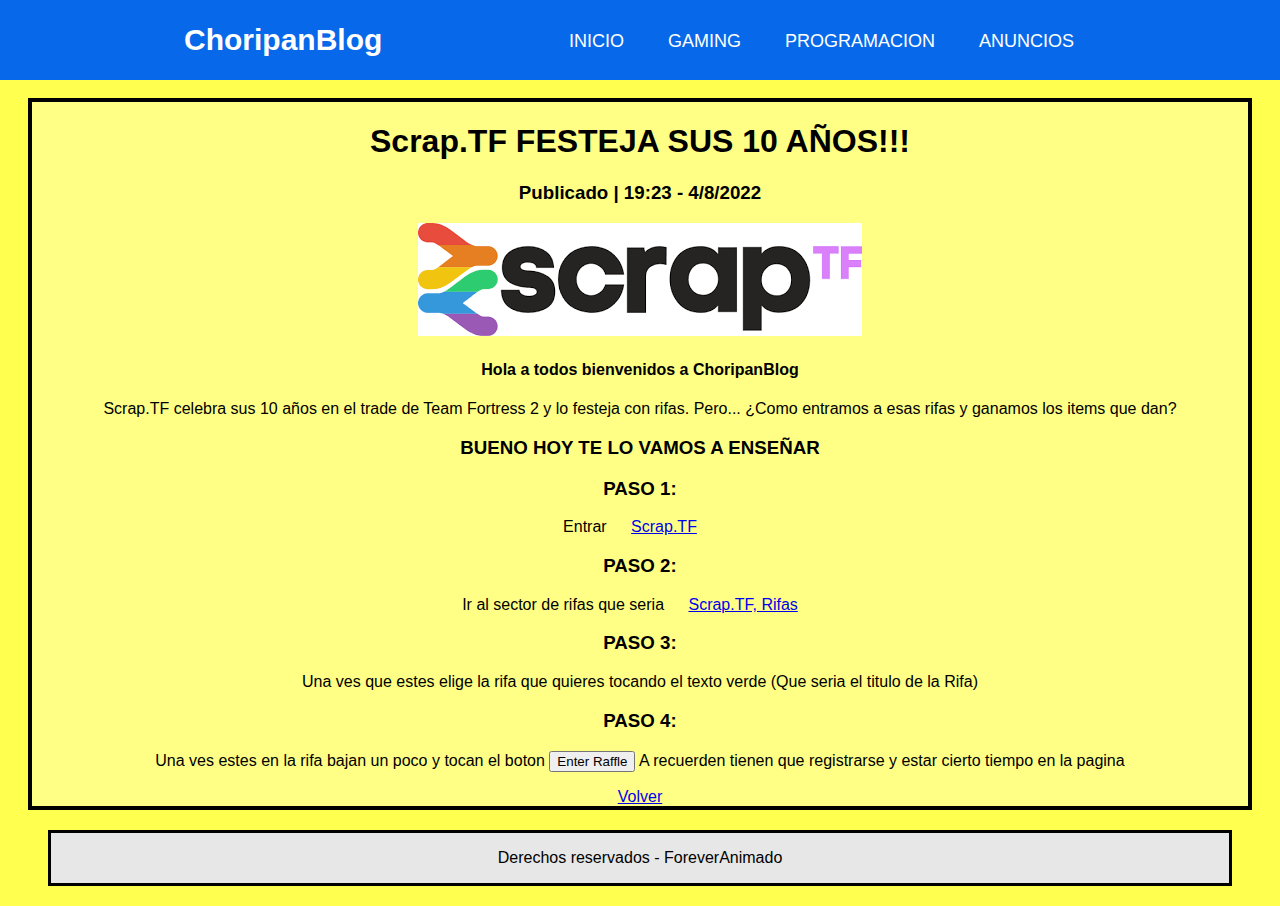
<file: gaming_blog1.html>
<!DOCTYPE html>
<html lang="en">
<head>
    <meta charset="UTF-8">
    <meta http-equiv="X-UA-Compatible" content="IE=edge">
    <meta name="viewport" content="width=device-width, initial-scale=1.0">
    <link rel="stylesheet" href="CSS/styles.css">
    <title>ChoripanBlog - Gaming</title>
</head>
<body>
  <header class="header">
    <nav class="nav">
      <a href="index.html" class="logo nav-link">ChoripanBlog</a>
      </button>
      <ul class="nav-menu">
        <li class="nav-menu-item">
          <a href="index.html" class="nav-menu-link nav-link">INICIO</a>
        </li>
        <li class="nav-menu-item">
          <a href="gaming.html" class="nav-menu-link nav-link">Gaming</a>
        </li>
        <li class="nav-menu-item">
          <a href="programacion.html" class="nav-menu-link nav-link">Programacion</a>
        </li>
        <li class="nav-menu-item">
          <a href="anuncios.html" class="nav-menu-link nav-link">Anuncios</a>
        </li>
      </ul>
    </nav>
  </header>
  <div class="BLOG">
    <div class="blog1_programacion">
      <h1>Scrap.TF FESTEJA SUS 10 AÑOS!!!</h1>
      <h3>Publicado | 19:23 - 4/8/2022</h3>
      <img src="[data-uri]">
      <h4>Hola a todos bienvenidos a ChoripanBlog</h4>
      <p>Scrap.TF celebra sus 10 años en el trade de Team Fortress 2 y lo festeja con rifas. Pero... ¿Como entramos a esas rifas y ganamos los items que dan?</p>
      <h3>BUENO HOY TE LO VAMOS A ENSEÑAR</h3>
      <h3>PASO 1:</h3>
      <p>Entrar <a href="https://scrap.tf/">Scrap.TF</a></p>
      <h3>PASO 2:</h3>
      <p>Ir al sector de rifas que seria <a href="https://scrap.tf/raffles">Scrap.TF, Rifas</a></p>
      <h3>PASO 3:</h3>
      <p>Una ves que estes elige la rifa que quieres tocando el texto verde (Que seria el titulo de la Rifa)</p>
      <h3>PASO 4:</h3>
      <p>Una ves estes en la rifa bajan un poco y tocan el boton <button>Enter Raffle</button> A recuerden tienen que registrarse y estar cierto tiempo en la pagina</p>
    </div>
    <div>
      <a href="gaming.html">Volver</a>
    </div>
  </div>
    <div class="ABAJO">
      <footer>Derechos reservados - ForeverAnimado</footer>
  </div>
</body>
</html>
</file>
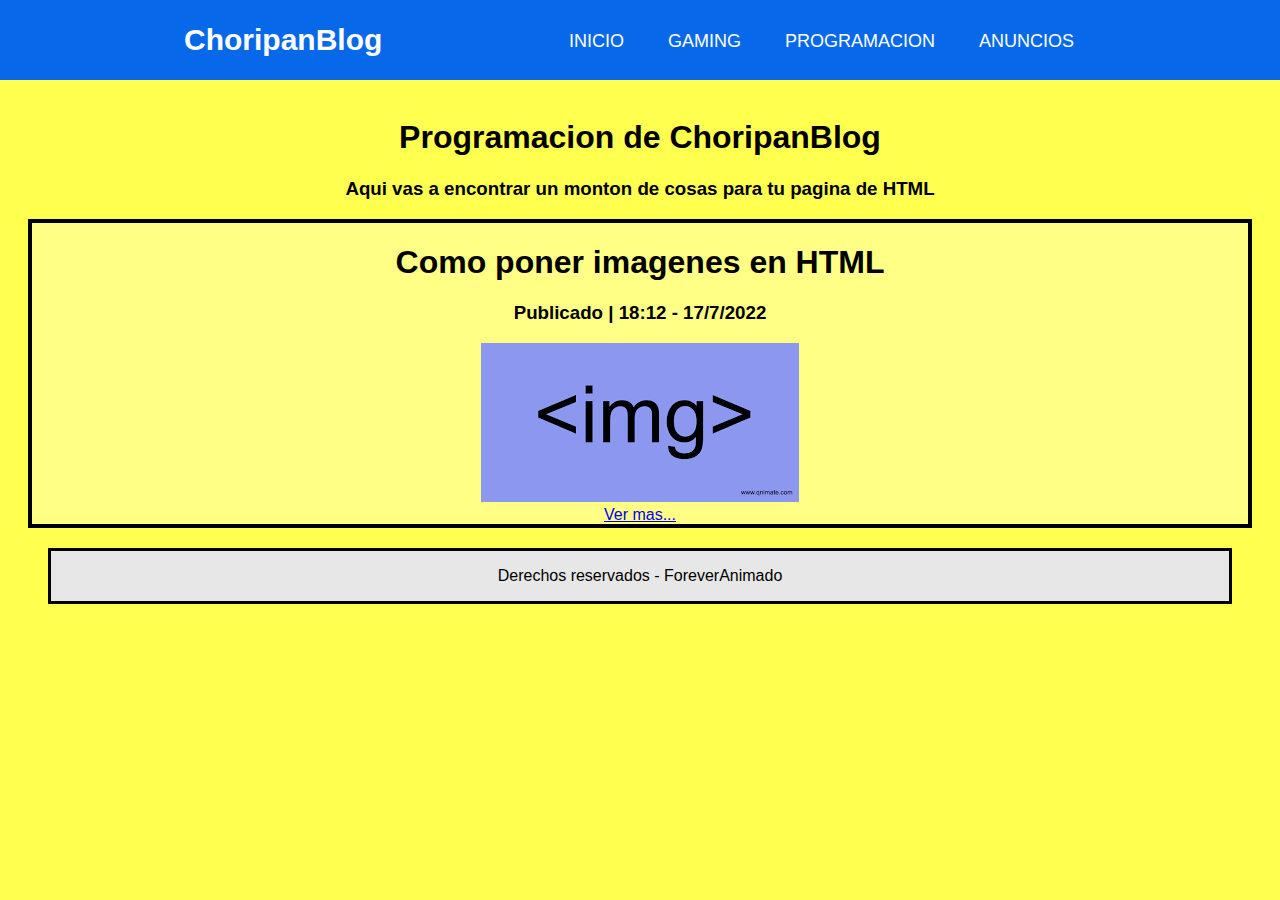
<file: programacion.html>
<!DOCTYPE html>
<html lang="en">
<head>
    <meta charset="UTF-8">
    <meta http-equiv="X-UA-Compatible" content="IE=edge">
    <meta name="viewport" content="width=device-width, initial-scale=1.0">
    <link rel="stylesheet" href="CSS/styles.css">
    <title>ChoripanBlog - Programacion</title>
</head>
<body>
  <header class="header">
    <nav class="nav">
      <a href="index.html" class="logo nav-link">ChoripanBlog</a>
      </button>
      <ul class="nav-menu">
        <li class="nav-menu-item">
          <a href="index.html" class="nav-menu-link nav-link">INICIO</a>
        </li>
        <li class="nav-menu-item">
          <a href="gaming.html" class="nav-menu-link nav-link">Gaming</a>
        </li>
        <li class="nav-menu-item">
          <a href="programacion.html" class="nav-menu-link nav-link">Programacion</a>
        </li>
        <li class="nav-menu-item">
          <a href="anuncios.html" class="nav-menu-link nav-link">Anuncios</a>
        </li>
      </ul>
    </nav>
  </header>
    <h1>Programacion de ChoripanBlog</h1>
    <h3>Aqui vas a encontrar un monton de cosas para tu pagina de HTML</h3>
    <div class="BLOG">
      <div class="blog1_programacion">
        <h1>Como poner imagenes en HTML</h1>
        <h3>Publicado | 18:12 - 17/7/2022</h3>
        <img src="[data-uri]" alt="https://www.clarin.com/img/2022/05/13/choripanes-clasicos-y-reinvenciones-gourmet___8LkTu7mQM_2000x1500__1.jpg">
        <div>
          <a class="btn btn-primary" href="programacion_blog1.html" role="button">Ver mas...</a>
        </div>
      </div>
    </div>
    <div class="ABAJO">
      <footer>Derechos reservados - ForeverAnimado</footer>
  </div>
</body>
</html>
</file>
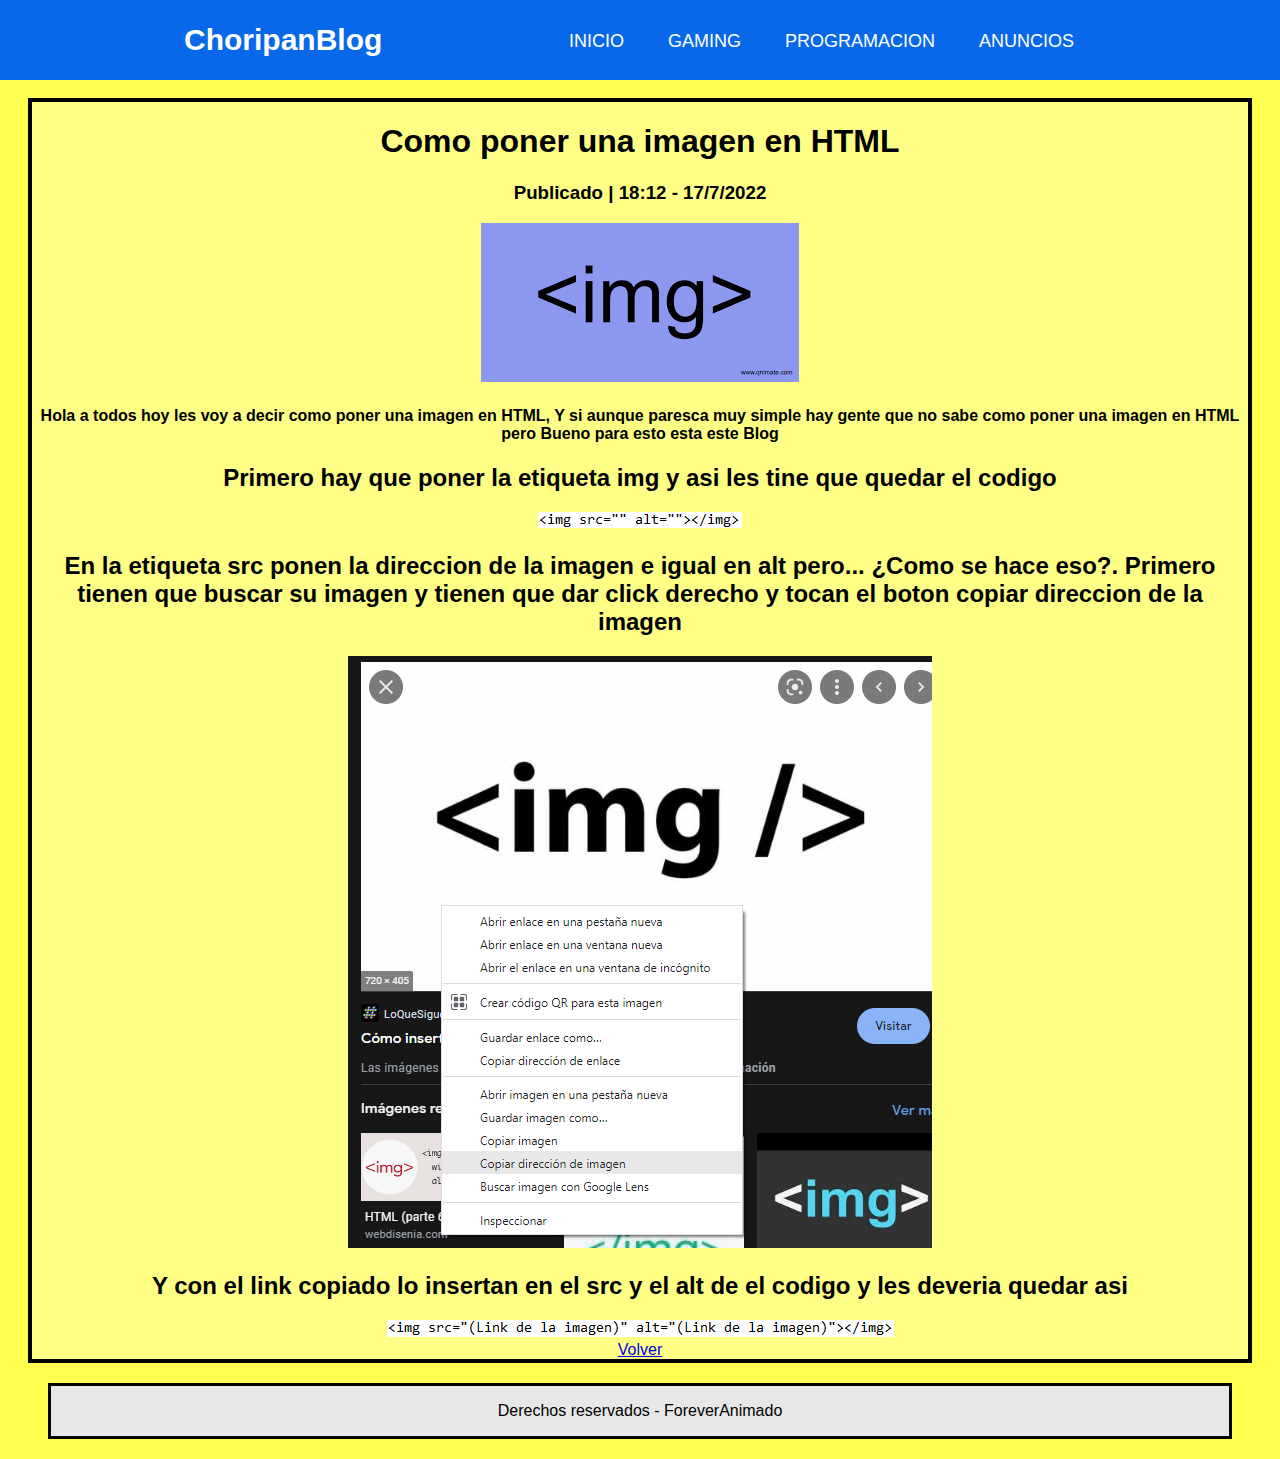
<file: programacion_blog1.html>
<!DOCTYPE html>
<html lang="en">
<head>
    <meta charset="UTF-8">
    <meta http-equiv="X-UA-Compatible" content="IE=edge">
    <meta name="viewport" content="width=device-width, initial-scale=1.0">
    <link rel="stylesheet" href="CSS/styles.css">
    <title>ChoripanBlog - Programacion</title>
</head>
<body>
    <header class="header">
      <nav class="nav">
        <a href="index.html" class="logo nav-link">ChoripanBlog</a>
        </button>
        <ul class="nav-menu">
          <li class="nav-menu-item">
            <a href="index.html" class="nav-menu-link nav-link">INICIO</a>
          </li>
          <li class="nav-menu-item">
            <a href="gaming.html" class="nav-menu-link nav-link">Gaming</a>
          </li>
          <li class="nav-menu-item">
            <a href="programacion.html" class="nav-menu-link nav-link">Programacion</a>
          </li>
          <li class="nav-menu-item">
            <a href="anuncios.html" class="nav-menu-link nav-link">Anuncios</a>
          </li>
        </ul>
      </nav>
    </header>
  <div class="BLOG">
    <div class="blog1_programacion">
      <h1>Como poner una imagen en HTML</h1>
      <h3>Publicado | 18:12 - 17/7/2022</h3>
      <img src="[data-uri]" alt="https://www.clarin.com/img/2022/05/13/choripanes-clasicos-y-reinvenciones-gourmet___8LkTu7mQM_2000x1500__1.jpg"" alt="https://www.clarin.com/img/2022/05/13/choripanes-clasicos-y-reinvenciones-gourmet___8LkTu7mQM_2000x1500__1.jpg">
      <h4>Hola a todos hoy les voy a decir como poner una imagen en HTML, Y si aunque paresca muy simple hay gente que no sabe como poner una imagen en HTML pero Bueno para esto esta este Blog</h4>
      <h2>Primero hay que poner la etiqueta img y asi les tine que quedar el codigo</h2>
      <img src="IMG/BLOG_PROGRAMACION1.png" alt="BLOG_PROGRAMACION1.png">
      <h2>En la etiqueta src ponen la direccion de la imagen e igual en alt pero... ¿Como se hace eso?. Primero tienen que buscar su imagen y tienen que dar click derecho y tocan el boton copiar direccion de la imagen</h2>
      <img src="IMG/BLOG_PROGRAMACION1_2.png" alt="BLOG_PROGRAMACION1_2.png">
      <h2>Y con el link copiado lo insertan en el src y el alt de el codigo y les deveria quedar asi</h2>
      <img src="IMG/BLOG_PROGRAMACION1_3.png" alt="BLOG_PROGRAMACION1_3.png">
    </div>
    <div>
      <a href="programacion.html">Volver</a>
    </div>
  </div>
  <div class="ABAJO">
    <footer>Derechos reservados - ForeverAnimado</footer>
</div>
</body>
</html>
</file>
<file: CSS/styles.css>
body{
    text-align: center;
    font-family: 'Franklin Gothic Medium', 'Arial Narrow', Arial, sans-serif;
    background: rgb(255, 255, 79);
    padding: 90px 20px 0;
}

.BLOG{
    background: rgb(255, 255, 133);
    border: 4px solid black;
}

.ABAJO{
    margin: 20px;
    padding: 16px;
    border: 3px solid black;
    background: rgb(231, 231, 231);
}

.blog1{
    padding: 20px;
}

.PAGINA h1{
    background-color: #0769e9;
}

.PAGINA{
    border: 5px solid black;
    background: rgb(243, 243, 243);
}

a{
    padding: 20px;
    text-align: center;
}

.header{
    background-color: #0769e9;
    height: 80px;
    position: fixed;
    width: 100%;
    top: 0;
    left: 0;
    text-align: left;
}

.nav{
    display: flex;
    justify-content: space-between;

    max-width: 992px;
    margin: 0 auto;
}

.nav-link{
    color: white;
    text-decoration: none;
}

.logo{
    font-size: 30px;
    font-weight: bold;
    padding: 0 40px;
    line-height: 80px;
}

.nav-menu{
    display: flex;
    margin-right: 40px;
    list-style: none;
}

.nav-menu-item{
    font-size: 18px;
    margin: 0 10px;
    line-height: 50px;
    text-transform: uppercase;
    width: max-content;
}

.nav-menu-link{
    padding: 8px 12px;
    border-radius: 3px;
}

.nav-menu-link:hover{
    background-color: #034574;
    transition: 0.5s;
}
</file>
